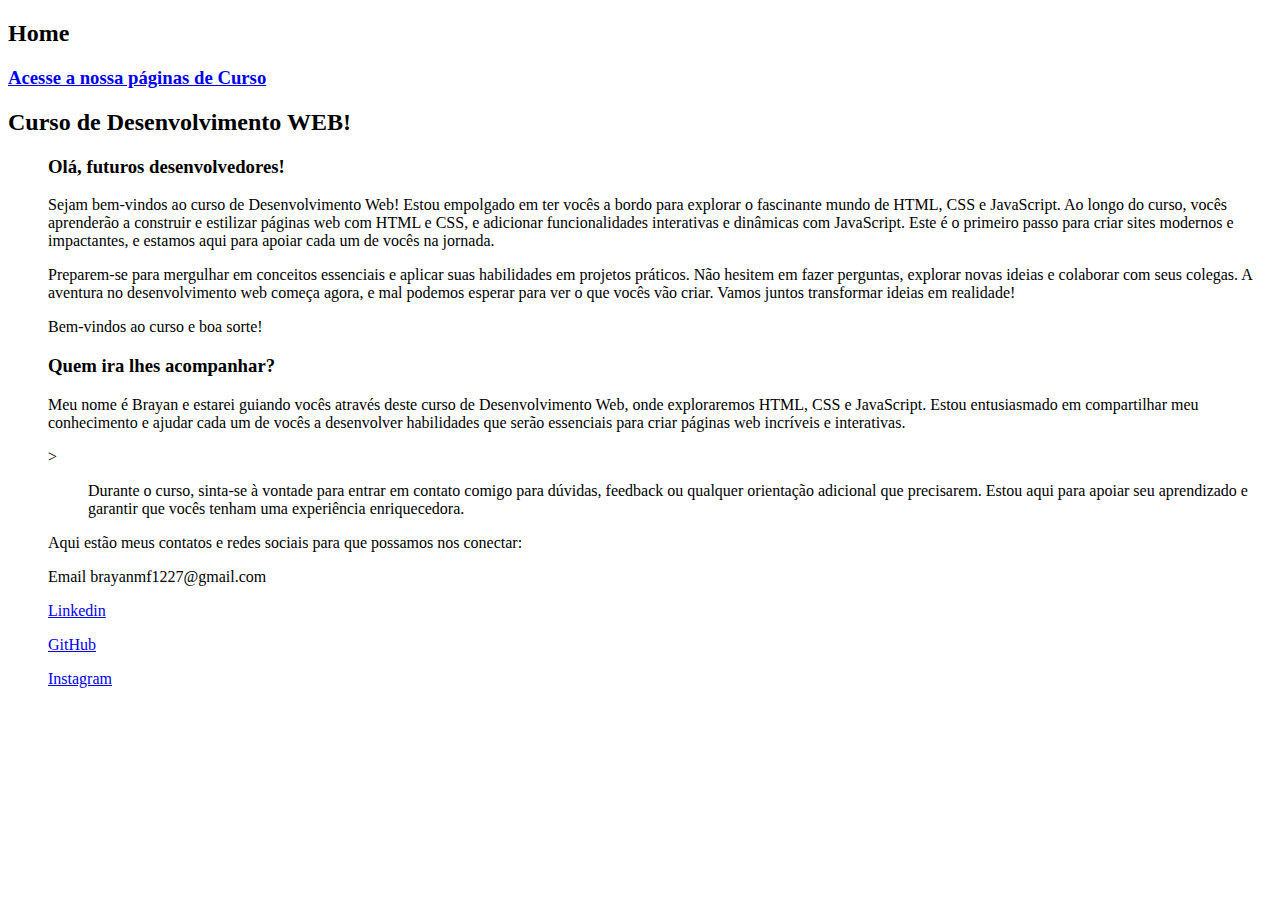
<file: Desenvolvimento de Aplicações/Aula 2/site/index.html>
<!DOCTYPE html>
<html>
    <head>
        <title>Curso on-line</title>
    </head>
    <body>
        <h2>Home</h2>
        <h3><a href="cursos/cursos.html" target="_self">Acesse a nossa páginas de Curso</a></h3>

        <h2>Curso de Desenvolvimento WEB!</h2>

        <ol><h3>Olá, futuros desenvolvedores!</h3></ol>
        
        <ul>
            <p>Sejam bem-vindos ao curso de Desenvolvimento Web! Estou empolgado em ter vocês a bordo para explorar o fascinante mundo de HTML, CSS e JavaScript. Ao longo do curso, vocês aprenderão a construir e estilizar páginas web com HTML e CSS, e adicionar funcionalidades interativas e dinâmicas com JavaScript. Este é o primeiro passo para criar sites modernos e impactantes, e estamos aqui para apoiar cada um de vocês na jornada.</p>
        </ul>
        <ul>
            <p>Preparem-se para mergulhar em conceitos essenciais e aplicar suas habilidades em projetos práticos. Não hesitem em fazer perguntas, explorar novas ideias e colaborar com seus colegas. A aventura no desenvolvimento web começa agora, e mal podemos esperar para ver o que vocês vão criar. Vamos juntos transformar ideias em realidade!</p>
        </ul>
        <ul>
            <p>Bem-vindos ao curso e boa sorte!</p>
        </ul>

        <ol><h3>Quem ira lhes acompanhar?</h3></ol>

        <ul>
            <p>Meu nome é Brayan e estarei guiando vocês através deste curso de Desenvolvimento Web, onde exploraremos HTML, CSS e JavaScript. Estou entusiasmado em compartilhar meu conhecimento e ajudar cada um de vocês a desenvolver habilidades que serão essenciais para criar páginas web incríveis e interativas.</p>
        </ul>
        <ul>>
        <ul>
            <p>Durante o curso, sinta-se à vontade para entrar em contato comigo para dúvidas, feedback ou qualquer orientação adicional que precisarem. Estou aqui para apoiar seu aprendizado e garantir que vocês tenham uma experiência enriquecedora.</p>
        </ul>
        Aqui estão meus contatos e redes sociais para que possamos nos conectar:
        </ul>
        <ol><p>Email brayanmf1227@gmail.com</p></ol>
        <ol><a href="https://www.linkedin.com/in/brayan-favarin-4bb7432b9/" target="_self">Linkedin</a></ol>
        <ol><a href="https://github.com/brayanfv" target="_self">GitHub</a></ol>
        <ol><a href="https://www.instagram.com/brayanfavarin/?next=%2F" target="_self">Instagram</a></ol>
      
    </body>
</html>
</file>
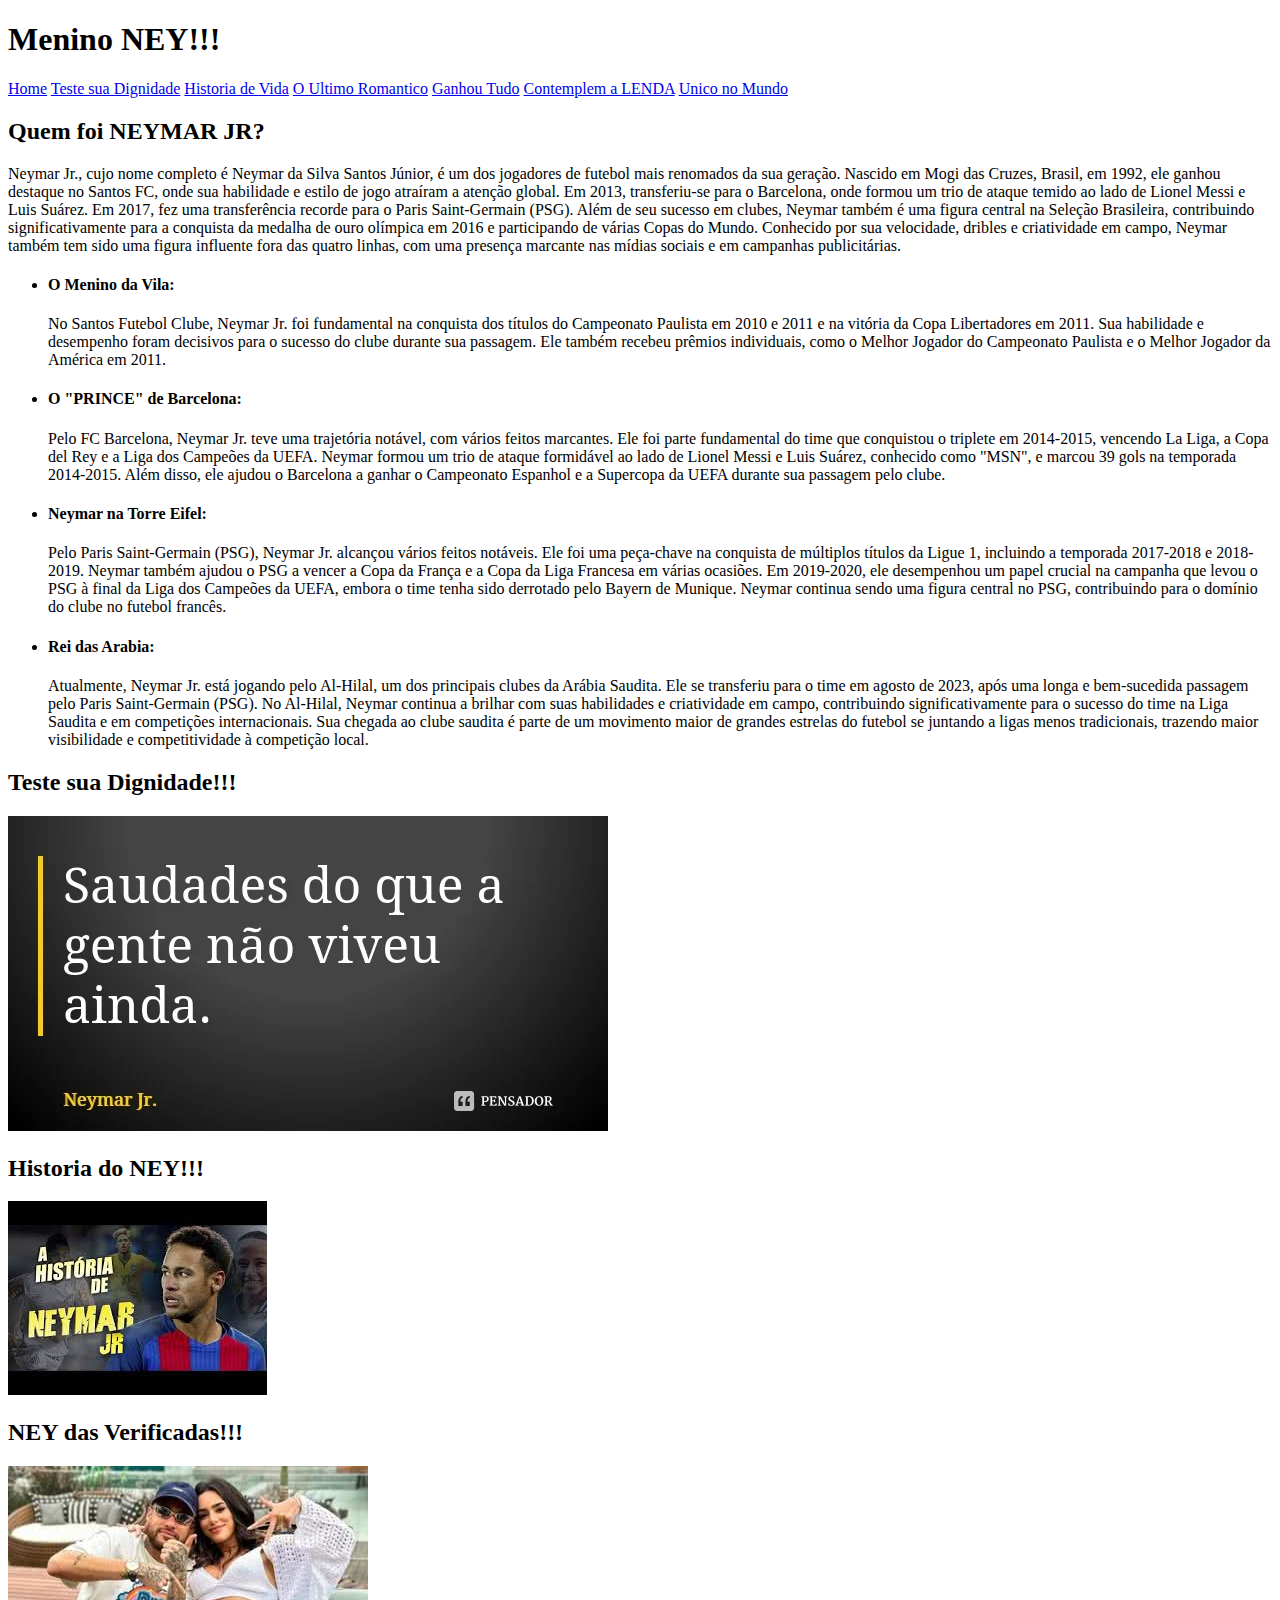
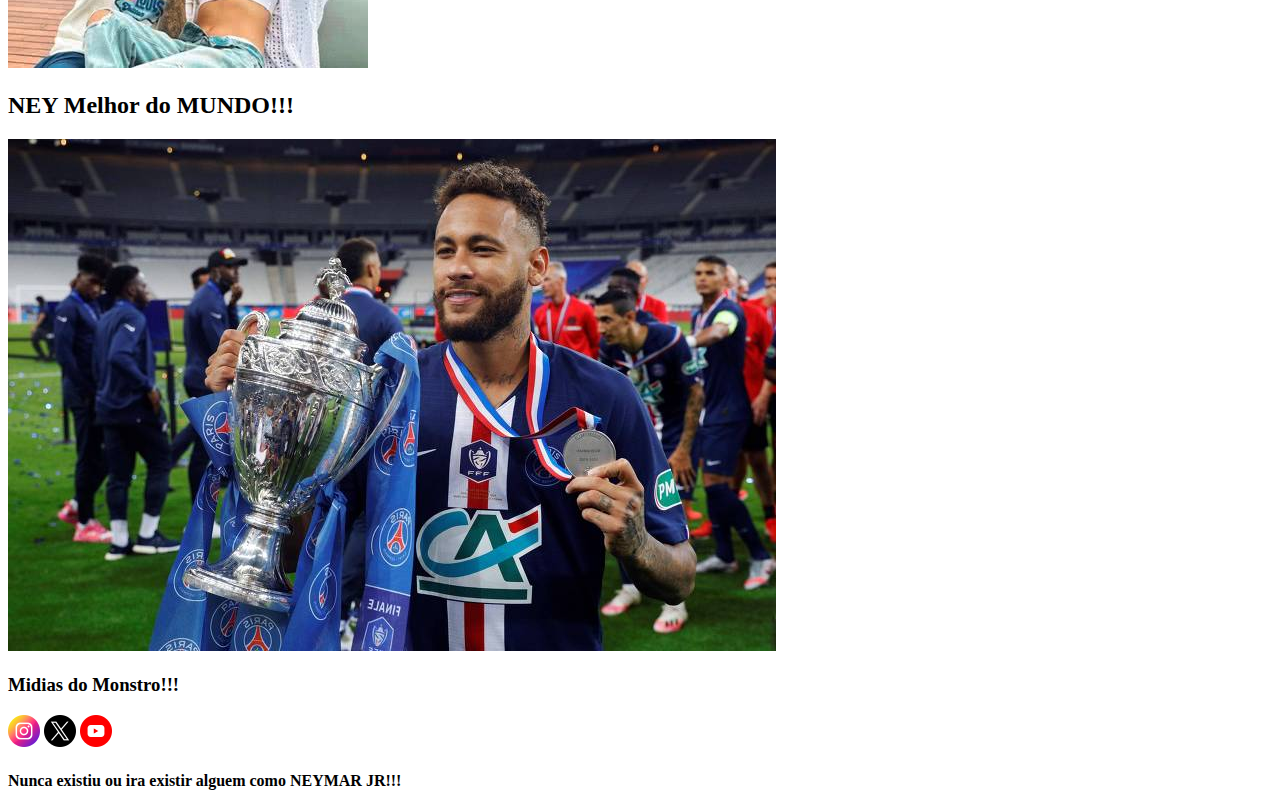
<file: Desenvolvimento de Aplicações/Aula 3/site/index.html>
<!DOCTYPE html>
<html lang="pt-BR">
<head>
    <meta charset="UTF-8">
    <meta name="viewport" content="width=device-width, initial-scale=1.0">
    <meta name="author" content="BrayanFV">
    <meta name="description" content="A extraodirnaria hitoria de vida do homem mais fiel do mundo chamado NEYMAR JR!">
    <title>Neymar JR Delas</title>
    <link rel="icon" href="./img/download.ico" type="image/x-icon">
</head>
<body>
    <header>
        <h1>Menino NEY!!!</h1>
        <nav id="Navegar">
        
                <a href="https://www.neymarjr.com/pt">Home</a>
                <a href="#Teste">Teste sua Dignidade</a>
                <a href="#vidaNEY">Historia de Vida</a>
                <a href="#fiel">O Ultimo Romantico</a>  
                <a href="#GanhaTudo">Ganhou Tudo</a>
                <a href="#Midias">Contemplem a LENDA</a>
                <a href="#Rodape">Unico no Mundo</a>
                
        </nav>
    </header>
    <main>
        <article>
            <section>
                <h2>Quem foi NEYMAR JR?</h2>
                <p>Neymar Jr., cujo nome completo é Neymar da Silva Santos Júnior, é um dos jogadores de futebol mais renomados da sua geração. Nascido em Mogi das Cruzes, Brasil, em 1992, ele ganhou destaque no Santos FC, onde sua habilidade e estilo de jogo atraíram a atenção global. Em 2013, transferiu-se para o Barcelona, onde formou um trio de ataque temido ao lado de Lionel Messi e Luis Suárez. Em 2017, fez uma transferência recorde para o Paris Saint-Germain (PSG). Além de seu sucesso em clubes, Neymar também é uma figura central na Seleção Brasileira, contribuindo significativamente para a conquista da medalha de ouro olímpica em 2016 e participando de várias Copas do Mundo. Conhecido por sua velocidade, dribles e criatividade em campo, Neymar também tem sido uma figura influente fora das quatro linhas, com uma presença marcante nas mídias sociais e em campanhas publicitárias.</p>
                <ul>
                    <li>
                        <h4>O Menino da Vila:</h4><p>No Santos Futebol Clube, Neymar Jr. foi fundamental na conquista dos títulos do Campeonato Paulista em 2010 e 2011 e na vitória da Copa Libertadores em 2011. Sua habilidade e desempenho foram decisivos para o sucesso do clube durante sua passagem. Ele também recebeu prêmios individuais, como o Melhor Jogador do Campeonato Paulista e o Melhor Jogador da América em 2011.</p>
                    </li>
                    <li>
                        <h4>O "PRINCE" de Barcelona:</h4><p>Pelo FC Barcelona, Neymar Jr. teve uma trajetória notável, com vários feitos marcantes. Ele foi parte fundamental do time que conquistou o triplete em 2014-2015, vencendo La Liga, a Copa del Rey e a Liga dos Campeões da UEFA. Neymar formou um trio de ataque formidável ao lado de Lionel Messi e Luis Suárez, conhecido como "MSN", e marcou 39 gols na temporada 2014-2015. Além disso, ele ajudou o Barcelona a ganhar o Campeonato Espanhol e a Supercopa da UEFA durante sua passagem pelo clube.</p>
                    </li>
                    <li>
                        <h4>Neymar na Torre Eifel:</h4><p>Pelo Paris Saint-Germain (PSG), Neymar Jr. alcançou vários feitos notáveis. Ele foi uma peça-chave na conquista de múltiplos títulos da Ligue 1, incluindo a temporada 2017-2018 e 2018-2019. Neymar também ajudou o PSG a vencer a Copa da França e a Copa da Liga Francesa em várias ocasiões. Em 2019-2020, ele desempenhou um papel crucial na campanha que levou o PSG à final da Liga dos Campeões da UEFA, embora o time tenha sido derrotado pelo Bayern de Munique. Neymar continua sendo uma figura central no PSG, contribuindo para o domínio do clube no futebol francês. </p>
                    </li>
                    <li>
                        <h4>Rei das Arabia:</h4><p>Atualmente, Neymar Jr. está jogando pelo Al-Hilal, um dos principais clubes da Arábia Saudita. Ele se transferiu para o time em agosto de 2023, após uma longa e bem-sucedida passagem pelo Paris Saint-Germain (PSG). No Al-Hilal, Neymar continua a brilhar com suas habilidades e criatividade em campo, contribuindo significativamente para o sucesso do time na Liga Saudita e em competições internacionais. Sua chegada ao clube saudita é parte de um movimento maior de grandes estrelas do futebol se juntando a ligas menos tradicionais, trazendo maior visibilidade e competitividade à competição local.</p>
                    </li>
                </ul>
            </section>
          <nav >
            <h2>Teste sua Dignidade!!!</h2>
            <section id="Teste">
             <a href="./form/index.html" target="_self"><img src="./img/Neypensador.webp"></a>
            </section>
            <h2>Historia do NEY!!!</h2>
                <section id="vidaNEY">
                    <a href="https://www.youtube.com/watch?v=EK5A2ZPyFDA"><img src="./img/HistoriaNEY.jpeg" ></a>
                </section>
                <h2>NEY das Verificadas!!!</h2>
                <section id="fiel">
                     <a href="https://www.youtube.com/watch?v=_Ywa_ECDz5U"><img src="./img/NeymarJogaDentro.jpg" > </a>
                </section>
                <h2>NEY Melhor do MUNDO!!!</h2>
                <section id="GanhaTudo">
                    <a href="https://www.youtube.com/watch?v=ymyirJL46_A"><img src="./img/NeymarMelhordoMundo.jpg" > </a>
                </section>

            </nav>
            
        </article>
    </main>
    <aside>
        <section id="Midias">
        
            <h3>Midias do Monstro!!!</h3>
            <a href="https://www.instagram.com/neymarjr/"><img src="./img/instagram.png"></a>
            <a href="https://x.com/neymarjr"><img src="./img/twitter.png" ></a>
            <a href="https://www.youtube.com/@NeymarJrReal"><img src="./img/youtube.png" ></a>

    </section>
    </aside>
    <footer id="Rodape">
        <h4>Nunca existiu ou ira existir alguem como NEYMAR JR!!!</h4>
    </footer>
</body>
</html>
</file>
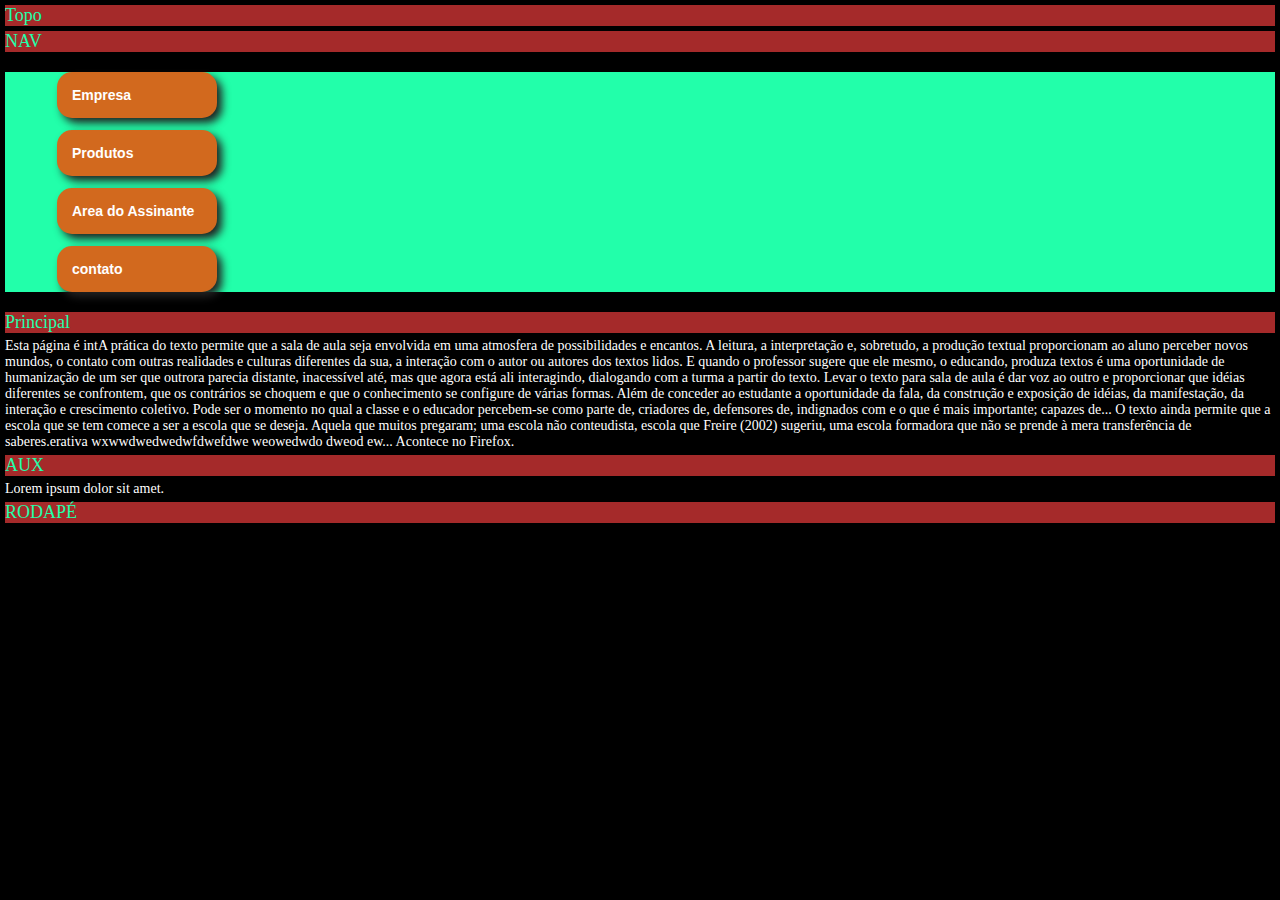
<file: Desenvolvimento de Aplicações/Aula 4/Intro_CSS/index.html>
<!DOCTYPE HTML>
<html>
<head>
<meta charset="utf-8">
<title>Media Queries CSS3 </title>
<link href="./css/estilo.css" rel="stylesheet" type="text/css"/>
<meta name="viewport" content="width=device-width, initial-scale=1.0, maximum-scale=1"/>
<meta name="author" content="BrayanFV">
<meta name="description" content="CSS">
</head>

<body>
	<div id="tudo" class="titulo">
    	<div id="topo"><p>Topo</p></div>
	    <div id="nav" class="titulo">
        	<p>NAV</p>
            <ul>
                <li>Empresa</li>
                <li>Produtos</li>
                <li>Area do Assinante</li>
                <li>contato</li>
             </ul>                 
        </div>
        <div id="principal" class="titulo">
        	<p class="tituloEspecial">Principal</p>
            <p>Esta página é intA prática do texto permite que a sala de aula seja envolvida em uma atmosfera de possibilidades e encantos. A leitura, a interpretação e, sobretudo, a produção textual proporcionam ao aluno perceber novos mundos, o contato com outras realidades e culturas diferentes da sua, a interação com o autor ou autores dos textos lidos. E quando o professor sugere que ele mesmo, o educando, produza textos é uma oportunidade de humanização de um ser que outrora parecia distante, inacessível até, mas que agora está ali interagindo, dialogando com a turma a partir do texto.

Levar o texto para sala de aula é dar voz ao outro e proporcionar que idéias diferentes se confrontem, que os contrários se choquem e que o conhecimento se configure de várias formas. Além de conceder ao estudante a oportunidade da fala, da construção e exposição de idéias, da manifestação, da interação e crescimento coletivo. Pode ser o momento no qual a classe e o educador percebem-se como parte de, criadores de, defensores de, indignados com e o que é mais importante; capazes de... O texto ainda permite que a escola que se tem comece a ser a escola que se deseja. Aquela que muitos pregaram; uma escola não conteudista, escola que Freire (2002) sugeriu, uma escola formadora que não se prende à mera transferência de saberes.erativa wxwwdwedwedwfdwefdwe
            weowedwdo
            dweod
            ew... Acontece no Firefox.</p>
        </div>
        <aside>
        	<p>AUX</p>
            <p>Lorem ipsum dolor sit amet.</p>        	
        <aside>
        <div id="rodape">
        	<p>RODAPÉ</p>
        </div>
        
    
    </div>

	

</body>
</html>
</file>
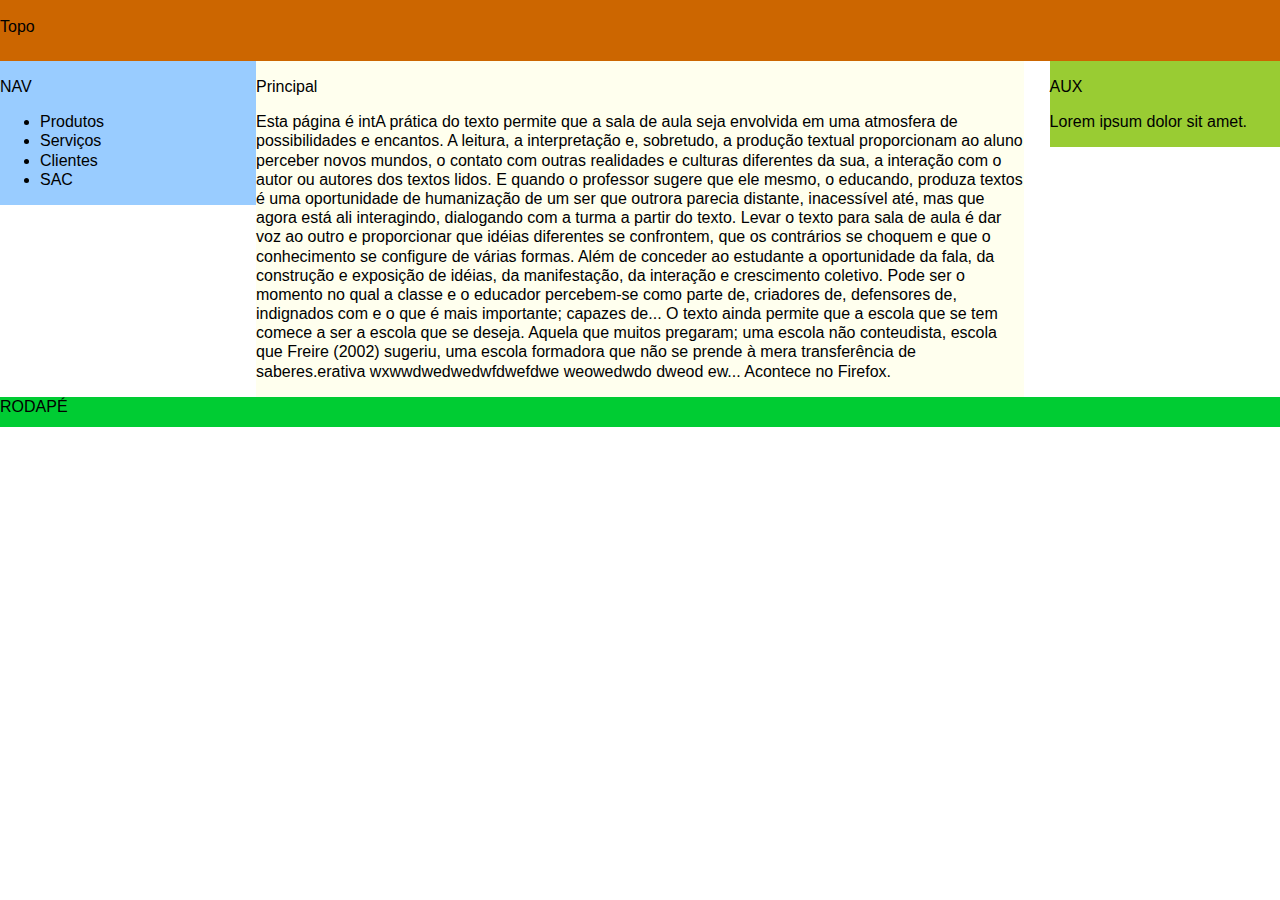
<file: 2 semestre/Desenvolvimento de Aplicações/Aula 6/MediaQuerie/index.html>
<!DOCTYPE HTML>
<html>
<head>
<meta charset="utf-8">
<title>Media Queries CSS3 </title>
<link href="estilo.css" rel="stylesheet" type="text/css"/>
<meta name="viewport" content="width=device-width, initial-scale=1.0, maximum-scale=1"/>
</head>

<body>
	<div id="tudo">
    	<div id="topo"><p>Topo</p></div>
	    <div id="nav">
        	<p>NAV</p>
            <ul>
                <li>Produtos</li>
                <li>Serviços</li>
                <li>Clientes</li>
                <li>SAC</li>
             </ul>                 
        </div>
        <div id="principal">
        	<p>Principal</p>
            <p>Esta página é intA prática do texto permite que a sala de aula seja envolvida em uma atmosfera de possibilidades e encantos. A leitura, a interpretação e, sobretudo, a produção textual proporcionam ao aluno perceber novos mundos, o contato com outras realidades e culturas diferentes da sua, a interação com o autor ou autores dos textos lidos. E quando o professor sugere que ele mesmo, o educando, produza textos é uma oportunidade de humanização de um ser que outrora parecia distante, inacessível até, mas que agora está ali interagindo, dialogando com a turma a partir do texto.

Levar o texto para sala de aula é dar voz ao outro e proporcionar que idéias diferentes se confrontem, que os contrários se choquem e que o conhecimento se configure de várias formas. Além de conceder ao estudante a oportunidade da fala, da construção e exposição de idéias, da manifestação, da interação e crescimento coletivo. Pode ser o momento no qual a classe e o educador percebem-se como parte de, criadores de, defensores de, indignados com e o que é mais importante; capazes de... O texto ainda permite que a escola que se tem comece a ser a escola que se deseja. Aquela que muitos pregaram; uma escola não conteudista, escola que Freire (2002) sugeriu, uma escola formadora que não se prende à mera transferência de saberes.erativa wxwwdwedwedwfdwefdwe
            weowedwdo
            dweod
            ew... Acontece no Firefox.</p>
        </div>
        <div id="aux">
        	<p>AUX</p>
            <p>Lorem ipsum dolor sit amet.</p>        	
        </div>
        <div id="rodape">
        	<p>RODAPÉ</p>
        </div>
        
    
    </div>

	

</body>
</html>
</file>
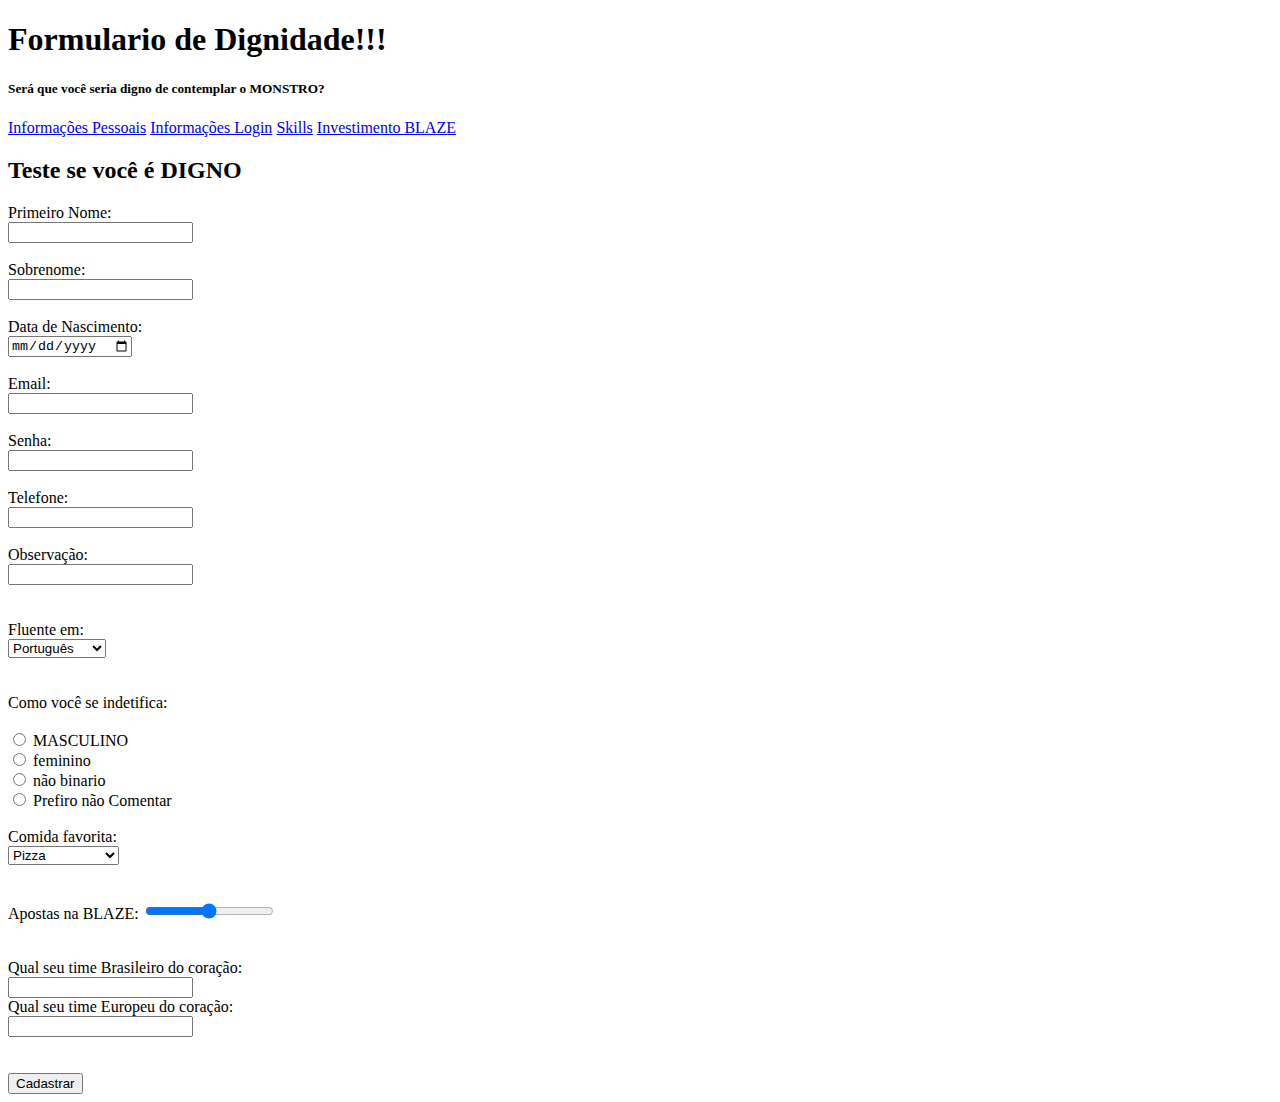
<file: Desenvolvimento de Aplicações/Aula 3/site/form/index.html>
<!DOCTYPE html>
<html lang="pt-BR">
<head>
    <meta charset="UTF-8">
    <meta name="viewport" content="width=device-width, initial-scale=1.0">
    <meta name="author" content="BrayanFV">
    <meta name="description" content="O formulario para saber se voce e digno de contemplar o maior!!!">
    <title>Você é Digno?</title>
    <link rel="icon" href="../img/download.ico" type="image/x-icon">
</head>
</head>
<body>
    <header>
        <h1>Formulario de Dignidade!!!</h1>
        <h5>Será que você seria digno de contemplar o MONSTRO? </h5>
        <nav id="Dignidade">

            <a href="#pessoal">Informações Pessoais</a>
            <a href="#login">Informações Login</a>
            <a href="#skills">Skills</a>
            <a href="#aposta">Investimento BLAZE</a>

        </nav>
    </header>
    <h2>Teste se você é DIGNO</h2>
<main>
  <form >
    <article>
        <section id="pessoal">
              <label for="fname">Primeiro Nome:</label><br>
              <input type="text" id="fname" name="fname"><br><br>

              <label for="lname">Sobrenome:</label><br>
              <input type="text" id="lname" name="lname"><br><br>

              <label for="Data">Data de Nascimento:</label><br>
              <input type="date" id="Data" name="Data"><br><br>
      </section>
        <section id="login">
              <label for="Email">Email:</label><br>
              <input type="email" id="Email" name="Email"><br><br>

              <label for="Senha">Senha:</label><br>
              <input type="password" id="Senha" name="Senha"><br><br>

              <label for="Telefone">Telefone:</label><br>
              <input type="number" id="Telefone" name="Telefone"><br><br>

      </section>
        <section id="skills">

               <label for="Observação">Observação:</label><br>
               <input type="text" id="Observação" name="Observação"><br><br><br>

               <label for="Linguas">Fluente em:</label><br>
               <select>
                <optgroup label="Linguas">
                    <option>Português</option>
                    <option>Inglês</option>
                    <option>Espanhol</option>
                    <option>Francês</option>
                    <option>Japonês</option>

                </optgroup>
               </select>

               <br><br><br><label for="Genero">Como você se indetifica:</label><br><br>
               
               <input type="radio" id="MASCULINO" name="Genero">
               <label for="MASCULINO">MASCULINO</label> <br>
               
               <input type="radio" id="feminino" name="Genero">
               <label for="feminino">feminino</label><br>
               
               <input type="radio" id="não binario" name="Genero">
               <label for="não binario">não binario</label><br>
               
               <input type="radio" id="Prefiro não Comentar" name="Genero">
               <label for="Prefiro não Comentar">Prefiro não Comentar</label><br>
               
               
               <br><label for="Comida">Comida favorita:</label><br>
               <select>
                <optgroup label="Comida">
                    
                    <option>Pizza</option>
                    <option>Hamburguer</option>
                    <option>Feijoada</option>
                    <option>Churrasco</option>
                    <option>Sushi</option>

                </optgroup>
               </select>
        </section>
        <section id="aposta">
            
           <br><br><label for="Apostas na BLAZE">Apostas na BLAZE:</label>
            <input type="range" id="Apostas na BLAZE" name="Apostas na BLAZE" min="5" max="1000000"><br><br>

            <br><label for="time1">Qual seu time Brasileiro do coração:</label><br>
            <input type="text" name="time1" id="time1" list="listatime1">
             <datalist id="listatime1">
                <option>São Paulo</option>
                <option>Palmeiras</option>
                <option>Santos</option>
                <option>Flamengo</option>
                <option>Criciuma</option>
            </datalist>

            <br><label for="time2">Qual seu time Europeu do coração:</label><br>
            <input type="text" name="time2" id="time2" list="listatime2">
             <datalist id="listatime2">
                <option>Real Madrid</option>
                <option>Barcelona</option>
                <option>Juventos</option>
                <option>Manchester City</option>
                <option>PSG</option>
            </datalist>

        </section>
   </article>

      <br><br><input type="submit" value="Cadastrar">

  </form> 
</main>
</body>
</html>
</file>
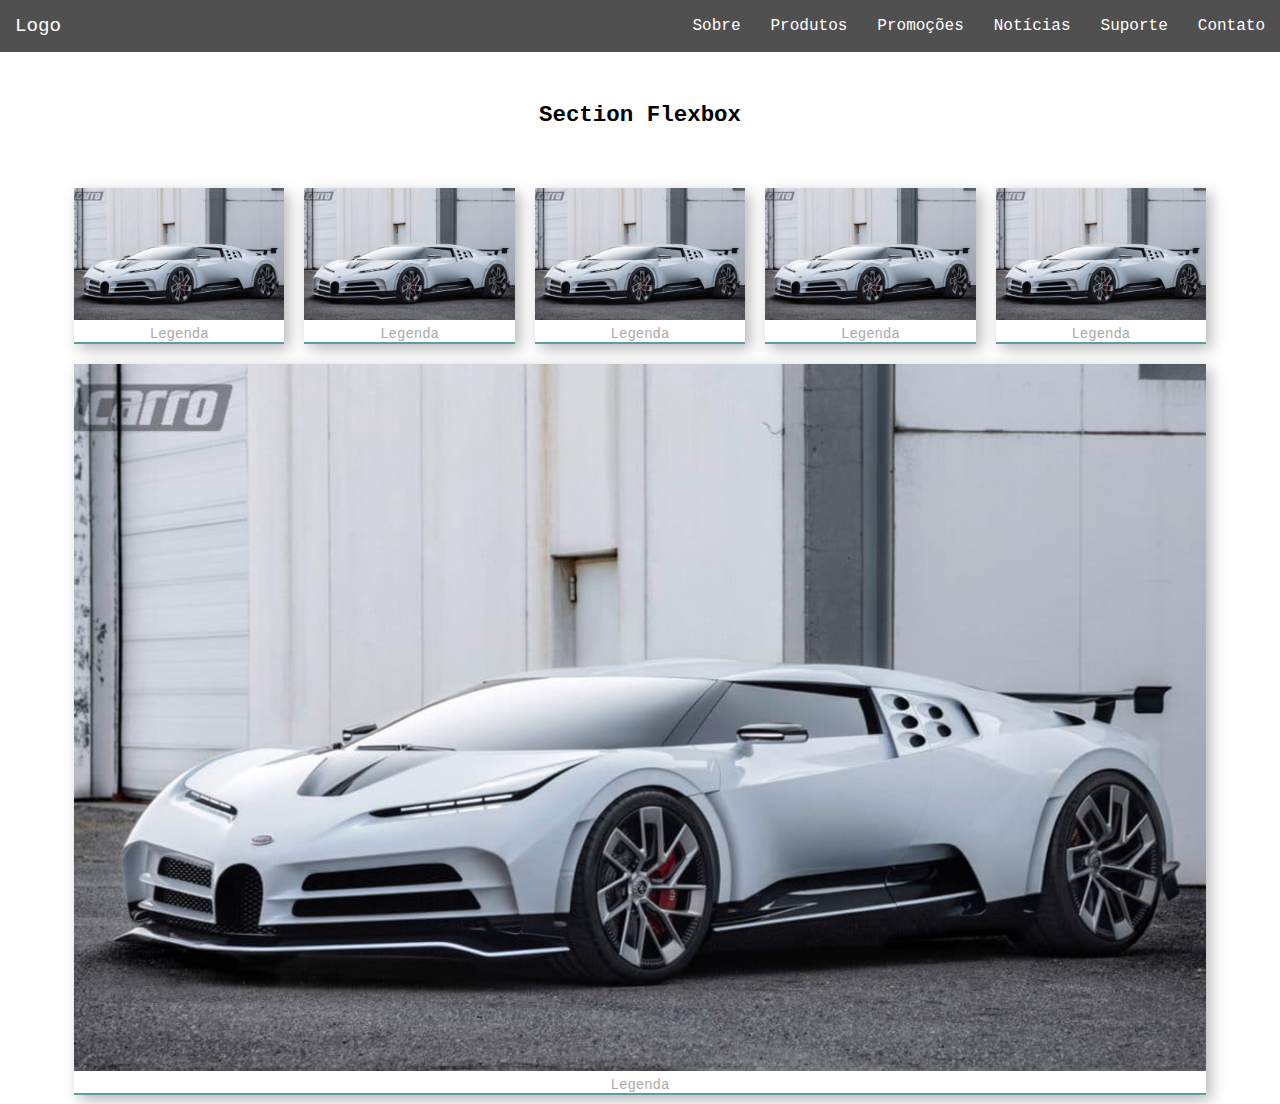
<file: 2 semestre/Desenvolvimento de Aplicações/Aula 7/CSS/21 Animacao CSS Exercicio 02/index.html>
<!DOCTYPE HTML>
<html lang="pt">
    <head>
    <meta charset="utf-8">
    <title>Flexbox</title>
    <link href=".\css\estilo_flexbox.css" rel="stylesheet" type="text/css"/>
    <meta name="viewport" content="width=device-width, initial-scale=1.0, maximum-scale=1"/>
    </head>

<body>
    <header>
        <a href="/">Logo<a>
        <nav>
             <ul>
                 <li><a href="/">Sobre</a></li>
                 <li><a href="/">Produtos</a></li>
                 <li><a href="/">Promoções</a></li>
                 <li><a href="/">Notícias</a></li>
                 <li><a href="/">Suporte</a></li>               
                 <li><a href="/">Contato</a></li>
            </ul>        
        </nav>
    </header>
    <h3>Section Flexbox</h3>        
    <section>
        <article>
            <img src="img/buggatti.jpg">
            <p>Legenda</p>        
        </article>
        <article>
            <img src="img/buggatti.jpg">
            <p>Legenda</p>        
        </article>
        <article>
            <img src="img/buggatti.jpg">
            <p>Legenda</p>        
        </article>
        <article>
            <img src="img/buggatti.jpg">
            <p>Legenda</p>        
        </article>
        <article>
            <img src="img/buggatti.jpg">
            <p>Legenda</p>        
        </article>
        <article>
            <img src="img/buggatti.jpg">
            <p>Legenda</p>        
        </article>
     
 
            
    </section>        
</body>
</html>
</file>
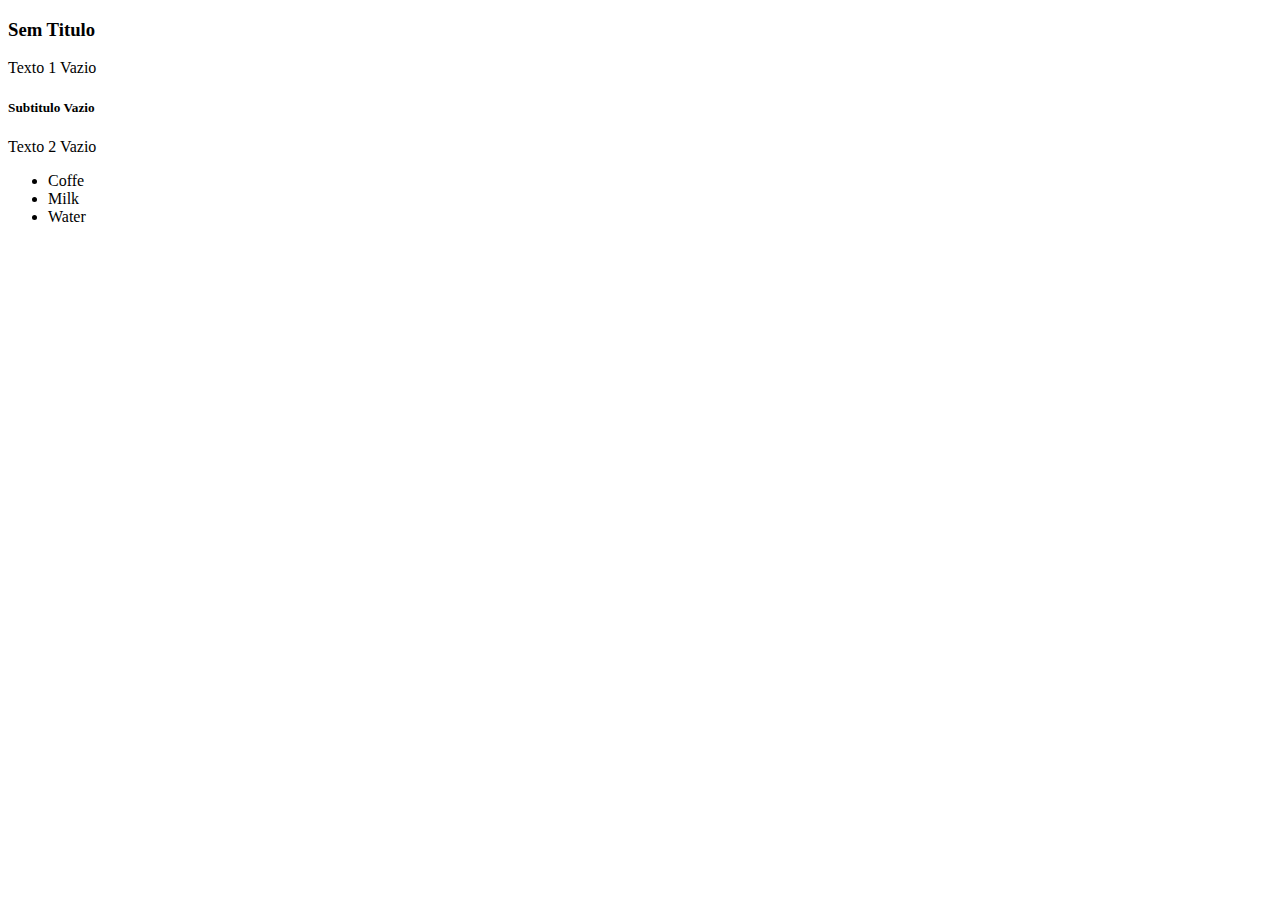
<file: 2 semestre/Desenvolvimento de Aplicações/Aula 7/JavaScript/23_Intro/index.html>
<!doctype html>
<html>
    <head>
    <meta charset="utf-8">
    <title>Manipulacao do DOM</title>
    <script src="js/acao.js" defer> </script>
    <link href="css/estilo.css" rel="stylesheet" type="text/css">
    </head>
    
    <body>
        <section>
            <h3>Sem Titulo</h3>
            <p > Texto 1 Vazio</p>
            <h5> Subtitulo Vazio</h5>
            <p id="textoB"> Texto 2 Vazio</p>
        </section>
        <section>
            <ul>
                <li>Coffe</li>    
                <li>Milk</li>  
                <li>Water</li>                

            </ul>

        </section>


    </body>
</html>
</file>
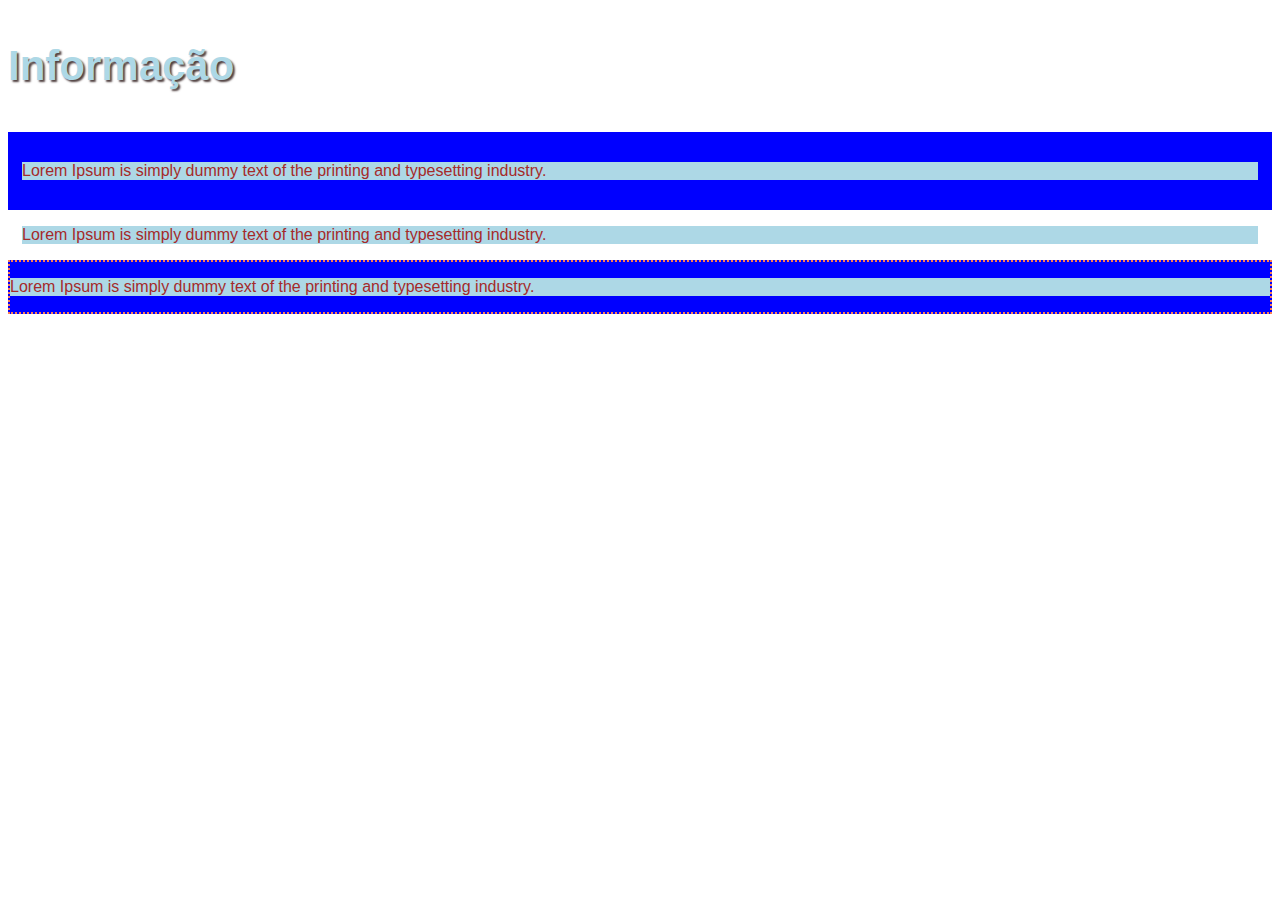
<file: 2 semestre/Desenvolvimento de Aplicações/Aula 5/10_Modelo_Caixa/exemplo02.html>
<!DOCTYPE HTML>
<html>
<head>
<meta charset="utf-8">
<title>background CSS3 </title>
<link href="exemplo02.css" rel="stylesheet" type="text/css"/>
</head>

<body>
	
    <h3>Informação</h3>
    <div id="containerA">
    	<p>Lorem Ipsum is simply dummy text of the printing and typesetting industry. </p>        
    </div>
        <div id="containerB">
    	<p>Lorem Ipsum is simply dummy text of the printing and typesetting industry. </p>        
    </div>
        </div>
        <div id="containerC">
    	<p>Lorem Ipsum is simply dummy text of the printing and typesetting industry. </p>        
    </div>


</body>
</html>
</file>
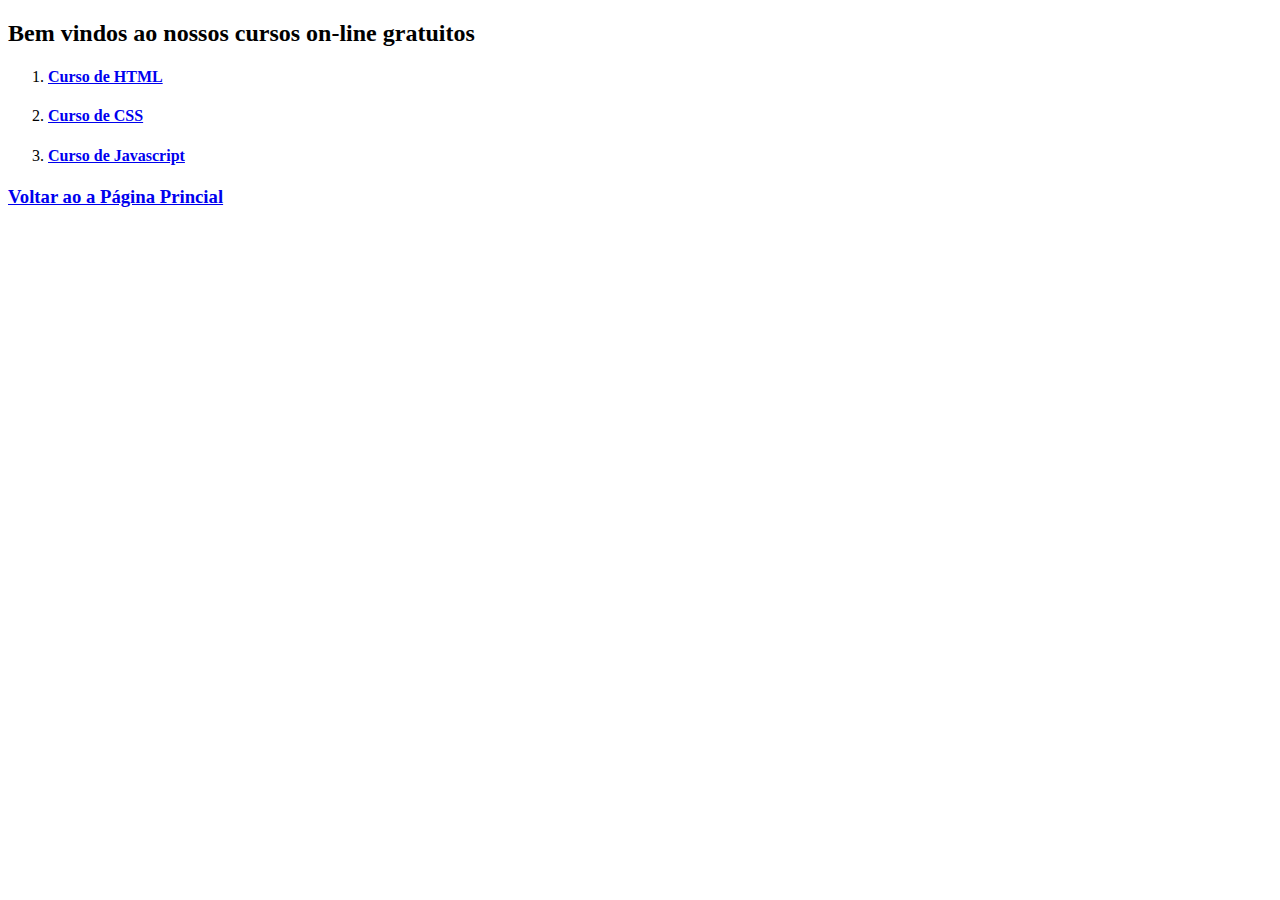
<file: Desenvolvimento de Aplicações/Aula 2/site/cursos/cursos.html>
<!DOCTYPE html>
<html>
    <head>
        <title>Curso on-line</title>
    </head>
    <body>
        <h2>Bem vindos ao nossos cursos on-line gratuitos</h2>       
        <ol>
           <li><h4><a href="html/html.html" target="_self">Curso de HTML</a></h4></li> 
           <li><h4><a href="./css/css.html" target="_self">Curso de CSS</a></h4></li> 
           <li><h4><a href="javascript/javascript.html" target="_self">Curso de Javascript</a></h4></li>           
        </ol>

         <h3><a href="../../site/index.html" target="_self">Voltar ao a Página Princial</a</h3> 
    </body>
</html>
</file>
<file: Desenvolvimento de Aplicações/Aula 4/Intro_CSS/css/estilo.css>
@charset "utf-8";
/* CSS Document */

div{
    color:red;
}



/* Regra para Class */

/*.titulo{ 
    color:blueviolet;
}
*/

/* Regra para id */

/*
#topo{
      color:blue;
}
*/



  /* .tituloEspecial{ 

  font-size: 36px;
  background-color: black;
  padding: 20px; move toda a margem para o lado
}  */
 


body{

    background-color: #000;
    font-size: 14px;
    margin: 0;
    padding: 0;
}


p, ul{
    color: #ffffff;
    margin: 5px;
}

ul{

    list-style: none;
    background-color: #22ffaa;
    margin-top: 20px;
    margin-bottom: 20px;
}


li{
    background-color: chocolate;
    border-radius: 15px;
    padding: 15px;
    margin: 12px;
    width: 130px;
    font-weight: bold;
    font-family: 'Segoe UI', Tahoma, Geneva, Verdana, sans-serif;
    box-shadow: 5px 5px 8px #222222;
}

#topo p, #nav p, #principal p:first-child, aside p:first-child, #rodape p{

    color: #22ffaa;
    font-size: 18px;
    background-color: brown;
    
}

#topo{

    margin-bottom: 5px;
}
</file>
<file: 2 semestre/Desenvolvimento de Aplicações/Aula 6/MediaQuerie/estilo.css>
@charset "utf-8";
/* CSS Document */

body {
	
	font: 16px/1.2 sans-serif;
	margin:0;
	padding:0;
	
	
}
#tudo {
	
	max-width:1400px;
	margin:0 auto;
}

#topo{
    
  height:60px;	
	padding-top:1px;
	background:#c60;
	
}

#nav{
    
  width:20%;	
  float:left;
  background:#9cf;
    
}

#principal{
    
  width:60%;
   
	float:left;
	background:#ffe;
    
  
   
}

#aux{
    
  width:18%;
	float:right;
	background:#9c3;
   
}

#rodape{
	height:30px;
	clear: both;
	background:#0c3;	
	
}


@media screen and (max-width:1200px)
and (min-width:900px){
	
	#topo {

		background-color: black;


	}


}

@media screen and (max-width:899px) and (min-width:430px){

	#aux{

		float: left;
		

	}

	#principal{

		width: 82%;
		float: right;
	}
	
	#tudo{

		background-color: red;
	}

}

@media screen and (max-width: 459px)  {

	#aux{

		float:left;
		display: none;
		
	}
	
	#principal, #nax, #aux{

		width: 100%;
		float: left;
	}

	#principal{

		width: 80%;
		margin-left: 40px;
		text-align: justify;
	}

	#tudo{

		background-color: none;
	}

	#nav{

		padding-bottom: 50px;
		
		
	}

	ul li{

		background-color: #0c3;
		list-style: none;
		margin-bottom: 22px;
		padding: 9px;
		width: 310px;
		font-size: 20px;
		font-weight: bold;
		border-radius: 12px;
		box-shadow: 2px 3px 8px #555;
	}
}
</file>
<file: 2 semestre/Desenvolvimento de Aplicações/Aula 7/JavaScript/23_Intro/css/estilo.css>
@charset "utf-8";
/* CSS Document */
</file>
<file: 2 semestre/Desenvolvimento de Aplicações/Aula 5/10_Modelo_Caixa/exemplo02.css>
@charset "utf-8";
/* CSS Document */







h3, p {
	
	font-family:Tahoma, Geneva, sans-serif;
	font:Tahoma, Geneva, sans-serif;
	
	
	
	
	
	
}
h3{
    
    //text-align:center;
    font-weight:bold;
    font-size:42px;
    color: lightblue;
    text-shadow: 2px 2px 2px #504040;
    
    
}
	

p{
    color: brown;
    background: lightblue;
    
}

#containerA{
    
    background: blue;
    padding: 14px;
}
	
#containerB{
    
    background: blue;
    margin: 14px;
}

#containerC{
    
    background: blue;
    border-style: dotted;
    border-width: 2px;
    border-color: coral;
}
</file>
